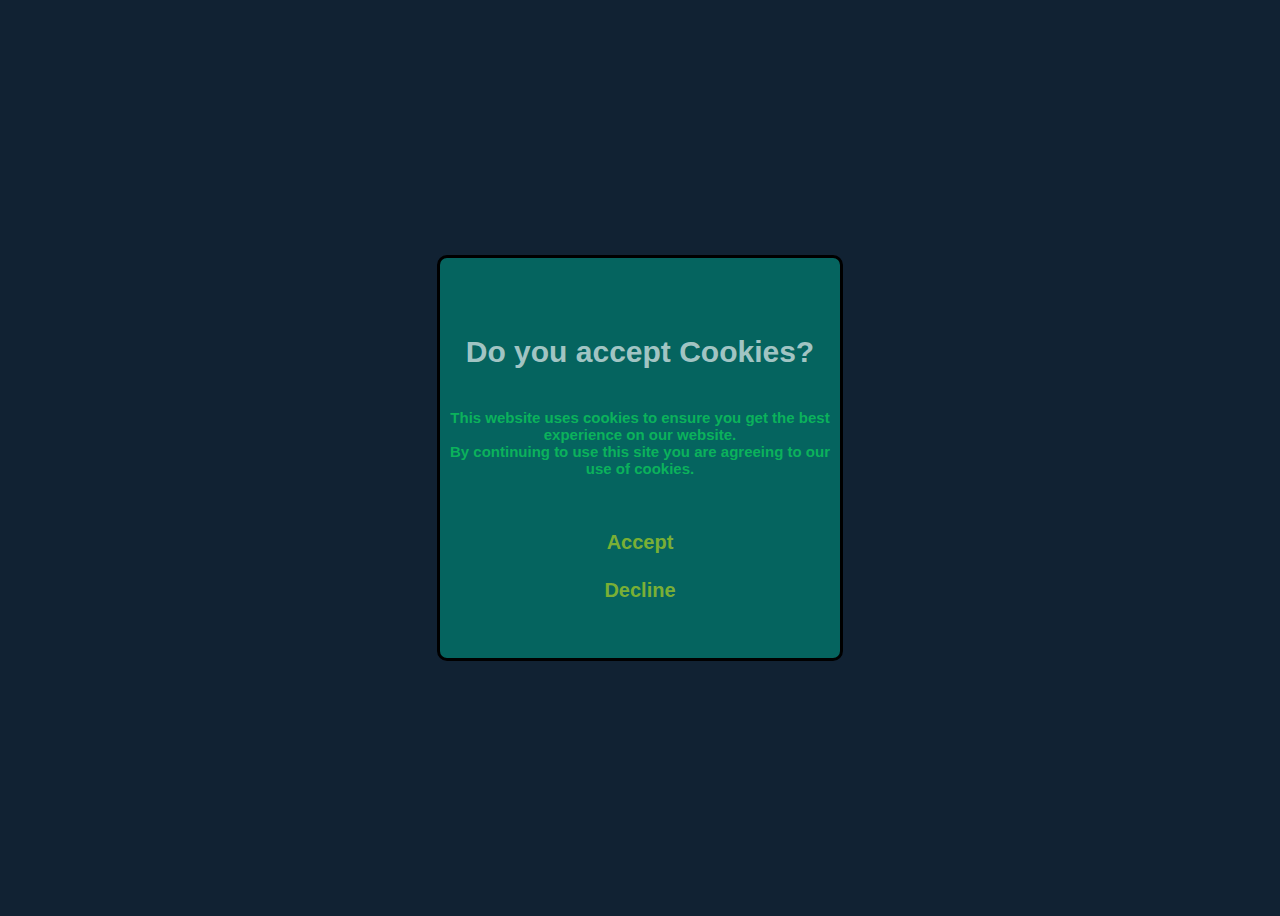
<file: index.html>
<!DOCTYPE html>
<html lang="en">
<head>
    <meta charset="UTF-8">
    <meta http-equiv="X-UA-Compatible" content="IE=edge">
    <meta name="viewport" content="width=device-width, initial-scale=1.0">
    <link rel="stylesheet" href="style.css">
    <title>Mirdaco</title>
</head>
<body>
    <div class="container">
        <div class="box">
            <h2>Do you accept Cookies?</h2>
            <p>
                This website uses cookies to ensure you get the best experience on our website.
                <br>
                By continuing to use this site you are agreeing to our use of cookies.
            </p>
            <br><br>
            <a class="btn" href="load.html">Accept</a>
            <br>
            <a class="btn" href="load.html">Decline</a>
        </div>
    </div>
</body>
</html>
</file>
<file: style.css>
*{
    font-family: sans-serif;
}
body{
    background: #123;
}
.container{
    width: 100%;
    height: 100vh;
    display: flex;
    justify-content: center;
    align-items: center;
}
.box{
    width: 400px;
    height: 400px;
    background: rgb(5, 100, 95);
    border-radius: 10px;
    display: flex;
    justify-content: center;
    align-items: center;
    flex-direction: column;
    border: 3px solid rgb(0, 0, 0);
}
.container .box h2{
    color: rgba(255, 255, 255, 0.644);
    font-size: 30px;
    font-weight: bold;
}
.container .box p{
    color: rgba(13, 201, 91, 0.781);
    font-size: 15px;
    font-weight: bold;
    text-align: center;
}
.container .box .btn{
    display: flex;
    justify-content: center;
    align-items: center;
    width: 60%;
    height: 30px;
    border-radius: 10px;
    color: rgba(213, 235, 20, 0.568);
    font-size: 20px;
    font-weight: bold;
    text-align: center;
    cursor: pointer;
    text-decoration: none;
}
.container .box .btn:hover{
    background: rgba(0, 0, 0, 0.5);
    color: rgba(76, 253, 6, 0.575);
    transition: 2s;
}
</file>
